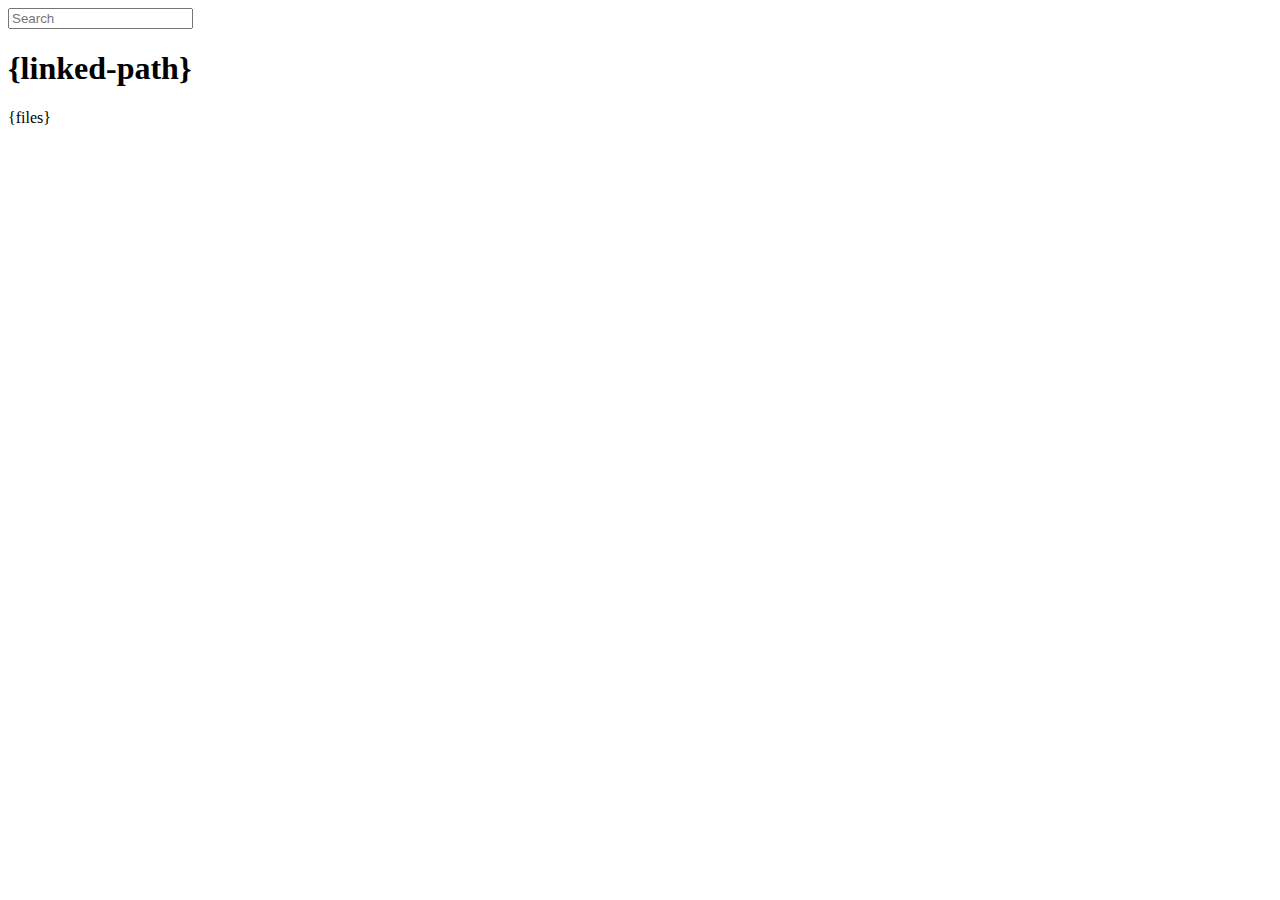
<file: personalSite/site/node_modules/express/node_modules/connect/lib/public/directory.html>
<!DOCTYPE html>
<html>
  <head>
    <meta charset='utf-8'> 
    <meta name="viewport" content="width=device-width, initial-scale=1.0, maximum-scale=1.0, user-scalable=no" />
    <title>listing directory {directory}</title>
    <style>{style}</style>
    <script>
      function $(id){
        var el = 'string' == typeof id
          ? document.getElementById(id)
          : id;

        el.on = function(event, fn){
          if ('content loaded' == event) {
            event = window.attachEvent ? "load" : "DOMContentLoaded";
          }
          el.addEventListener
            ? el.addEventListener(event, fn, false)
            : el.attachEvent("on" + event, fn);
        };

        el.all = function(selector){
          return $(el.querySelectorAll(selector));
        };

        el.each = function(fn){
          for (var i = 0, len = el.length; i < len; ++i) {
            fn($(el[i]), i);
          }
        };

        el.getClasses = function(){
          return this.getAttribute('class').split(/\s+/);
        };

        el.addClass = function(name){
          var classes = this.getAttribute('class');
          el.setAttribute('class', classes
            ? classes + ' ' + name
            : name);
        };

        el.removeClass = function(name){
          var classes = this.getClasses().filter(function(curr){
            return curr != name;
          });
          this.setAttribute('class', classes.join(' '));
        };

        return el;
      }

      function search() {
        var str = $('search').value
          , links = $('files').all('a');

        links.each(function(link){
          var text = link.textContent;

          if ('..' == text) return;
          if (str.length && ~text.indexOf(str)) {
            link.addClass('highlight');
          } else {
            link.removeClass('highlight');
          }
        });
      }

      $(window).on('content loaded', function(){
        $('search').on('keyup', search);
      });
    </script>
  </head>
  <body class="directory">
    <input id="search" type="text" placeholder="Search" autocomplete="off" />
    <div id="wrapper">
      <h1>{linked-path}</h1>
      {files}
    </div>
  </body>
</html>
</file>
